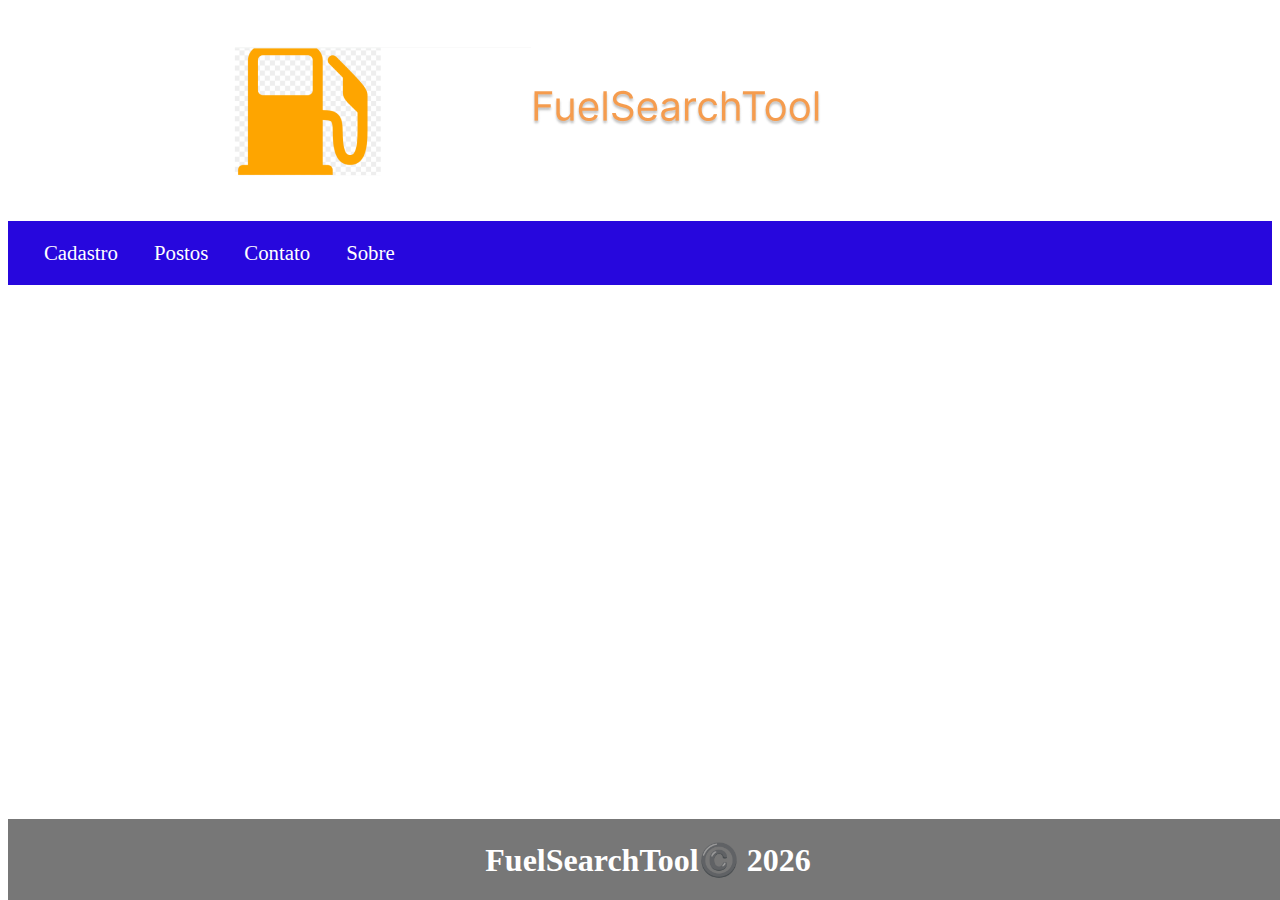
<file: index.html>
<!DOCTYPE html>
<html lang="en">
<head>
    <meta charset="UTF-8">
    <meta http-equiv="X-UA-Compatible" content="IE=edge">
    <meta name="viewport" content="width=device-width, initial-scale=1.0">
    <title>FuelSearchTool</title>
    <link rel="stylesheet" href="./assets/style/style.css">
</head>
<body>
    <header><img src="./assets/image/iconLogo.png" alt="Logo do site"></header>
    <nav>
        <a href="./pages/cadastro.html">Cadastro</a>
        <a href="">Postos</a>
        <a href="">Contato</a>
        <a href="">Sobre</a>
    </nav>
    <aside></aside>
    <main></main>
    <footer>
        <h1>FuelSearchTool©️
        <script src="./script/data.js"></script>
        </h1>
    </footer>
</body>
</html>
</file>
<file: assets/style/style.css>
* {
    box-sizing: border-box;
}

header {
    background-color: #ffffff;
    padding: 30px;
    text-align: center;
    font-size: 35px;
    color: rgb(255, 255, 255);
}

nav {
    -webkit-flex: 1;
    -ms-flex: 1;
    flex: 1;
    background: #2707dd;
    padding: 20px;
}

nav>a {
    text-decoration: none;
    font-size: 1.3rem;
    padding: 1.0rem;
    color: rgb(255, 255, 255);
}

nav :hover {
    color: rgb(182, 164, 0);
    background-color: rgb(255, 255, 255);
}

main {
    display: -webkit-flex;
    display: flex;
}

textarea {
    width: 100%;
    height: 150px;
    padding: 12px 20px;
    box-sizing: border-box;
    border: 2px solid #ccc;
    border-radius: 4px;
    background-color: #f8f8f8;
    resize: none;
}

footer {
    bottom: 0;
    position:fixed;
    background-color: #777;
    width: 100%;
    text-align: center;
    color: white;
}
</file>
